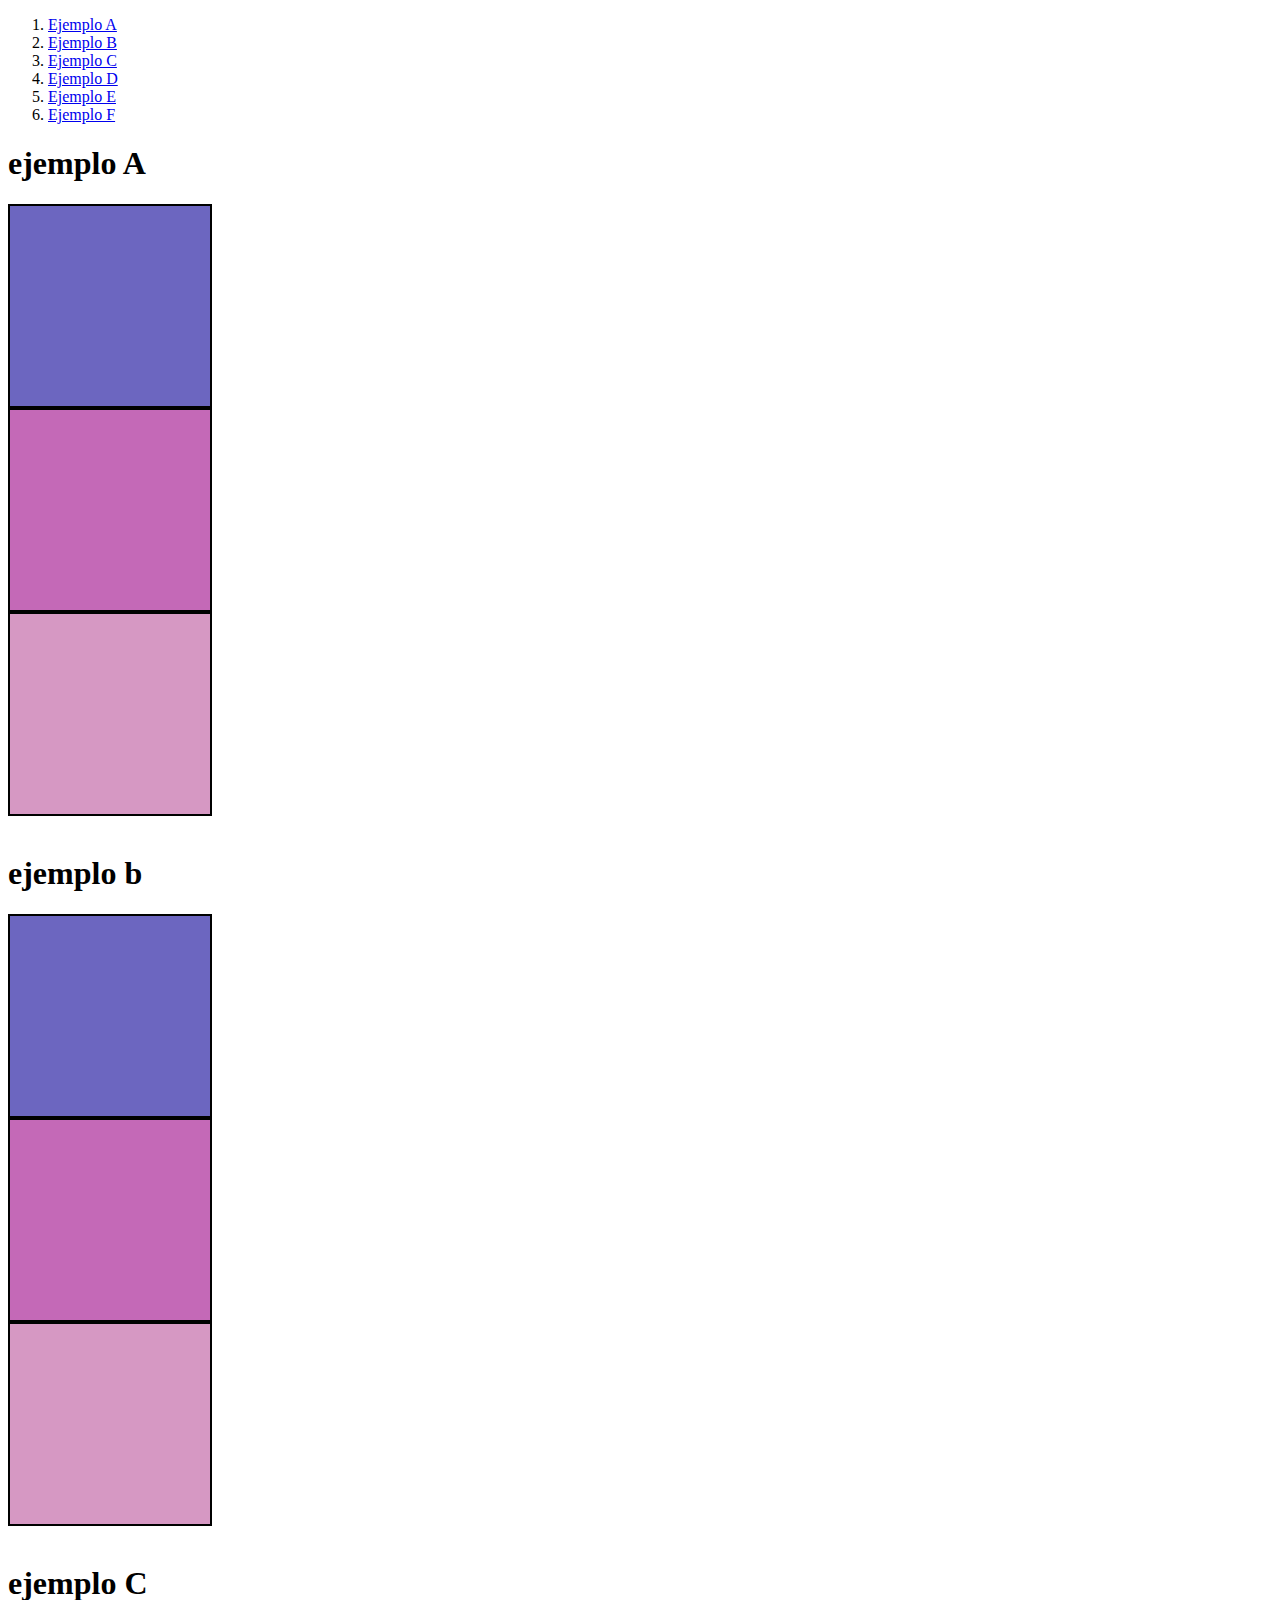
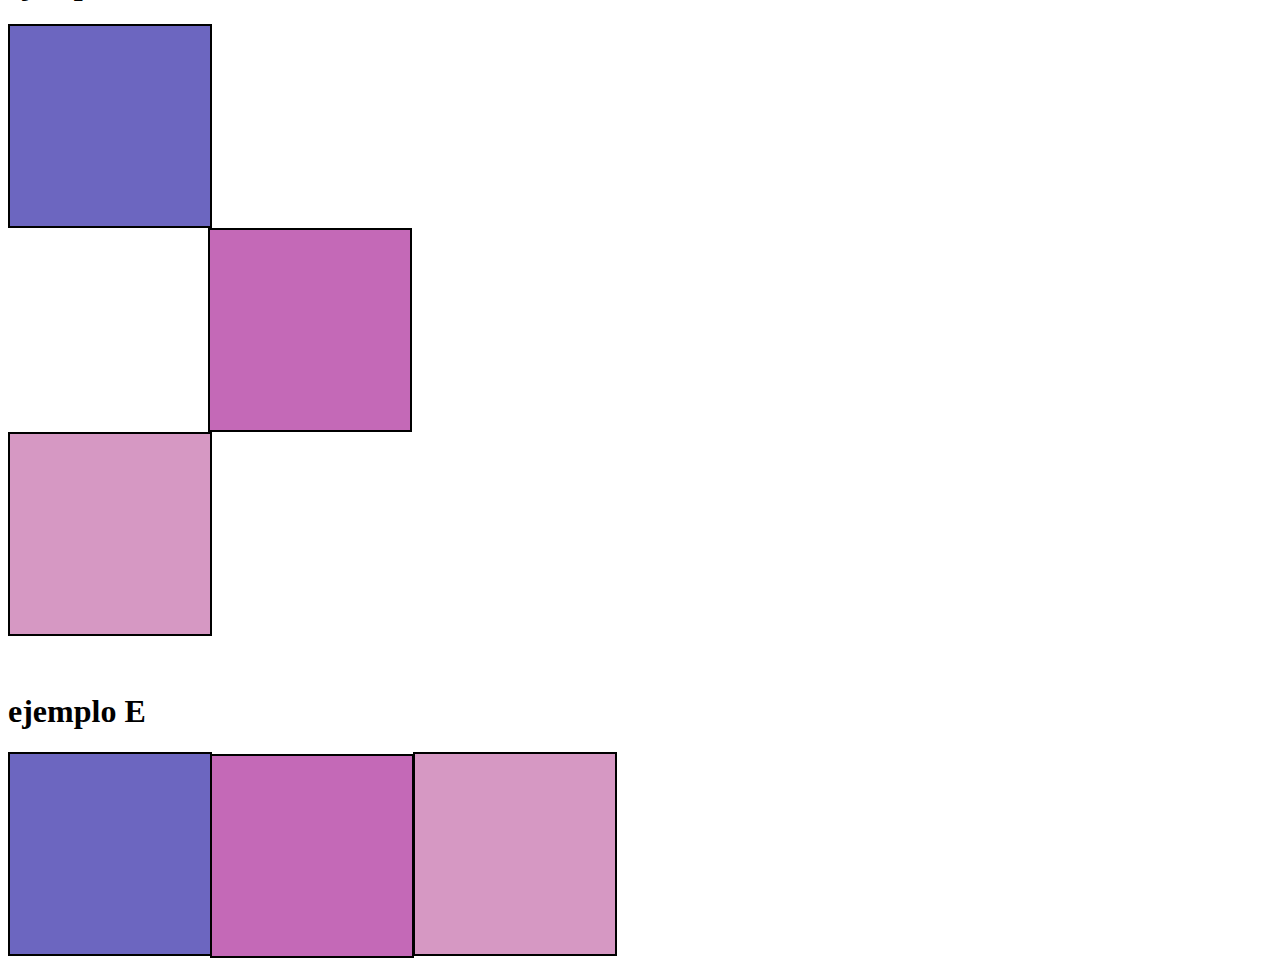
<file: index.html>
<!DOCTYPE html>
<html lang="en">
<head>
    <meta charset="UTF-8">
    <meta name="viewport" content="width=device-width, initial-scale=1.0">
    <meta http-equiv="X-UA-Compatible" content="ie=edge">
    <link href="css/main.css" rel="stylesheet">
    <title>layouts</title>
</head>
<body>

    <div>
        <ol>
            <li><a href="#ejemploA">Ejemplo A</a></li>
            <li><a href="#ejemploB">Ejemplo B</a></li>
            <li><a href="#ejemploC">Ejemplo C</a></li>
            <li><a href="views/ejercicioD.html" target="_blank">Ejemplo D</a></li>
            <li><a href="#ejemploE">Ejemplo E</a></li>
            <li><a href="views/ejercicioF.html" target="_blank">Ejemplo F</a></li>
        </ol>
    </div>
    <h1 id=ejemploA>ejemplo A</h1>
 <div class="a_uno" ></div>
 <div class="a_dos"></div>
 <div class="a_tres"></div>
 
 <br><h1 id=ejemploB> ejemplo b </h1>
   
 <div class="b_uno" ></div>
 <div class="b_dos"></div>
 <div class="b_tres"></div>

 <br><h1 id=ejemploC>ejemplo C</h1>
 <div class="c_uno" ></div>
 <div class="c_dos"></div>
 <div class="c_tres"></div>
  <br> 

  <br><h1 id=ejemploE>ejemplo E</h1>
  <div class="e_uno" ><div class="e_dos">
      </div>
    </div>
  
  <div class="e_tres"></div>

  
  

  



</body>
</html>
</file>
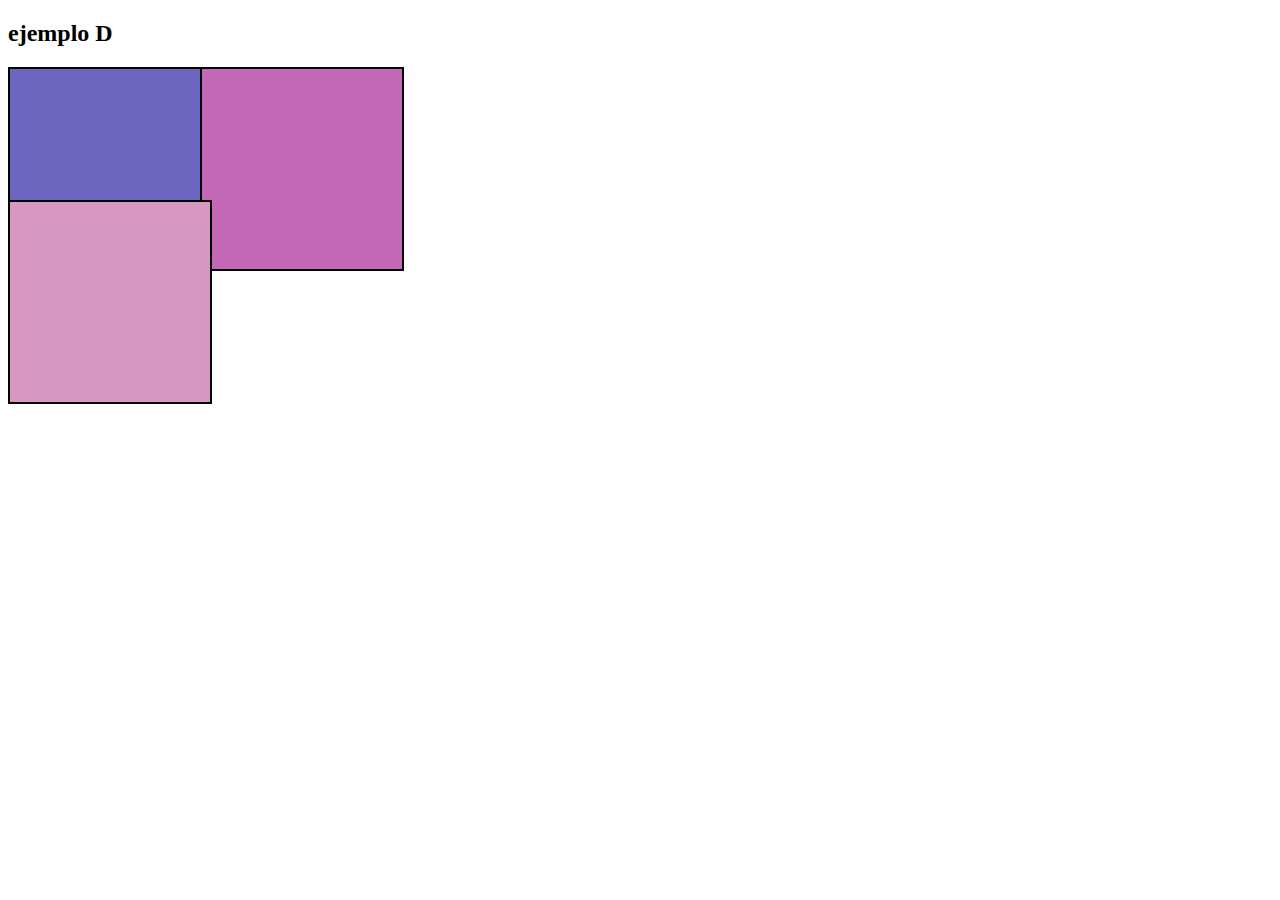
<file: views/ejercicioD.html>
<!DOCTYPE html>
<html lang="en">
<head>
    <meta charset="UTF-8">
    <meta name="viewport" content="width=device-width, initial-scale=1.0">
    <meta http-equiv="X-UA-Compatible" content="ie=edge">
    <link href="../css/main.css" rel="stylesheet">
    <title>Document</title>
</head>
<body>
   
        <h2 id=ejemploD> ejemplo D </h2>
    <div class="d_uno"></div>
    <div class="d_dos"></div>
    <div class="d_tres"></div>
    
</body>
</html>
</file>
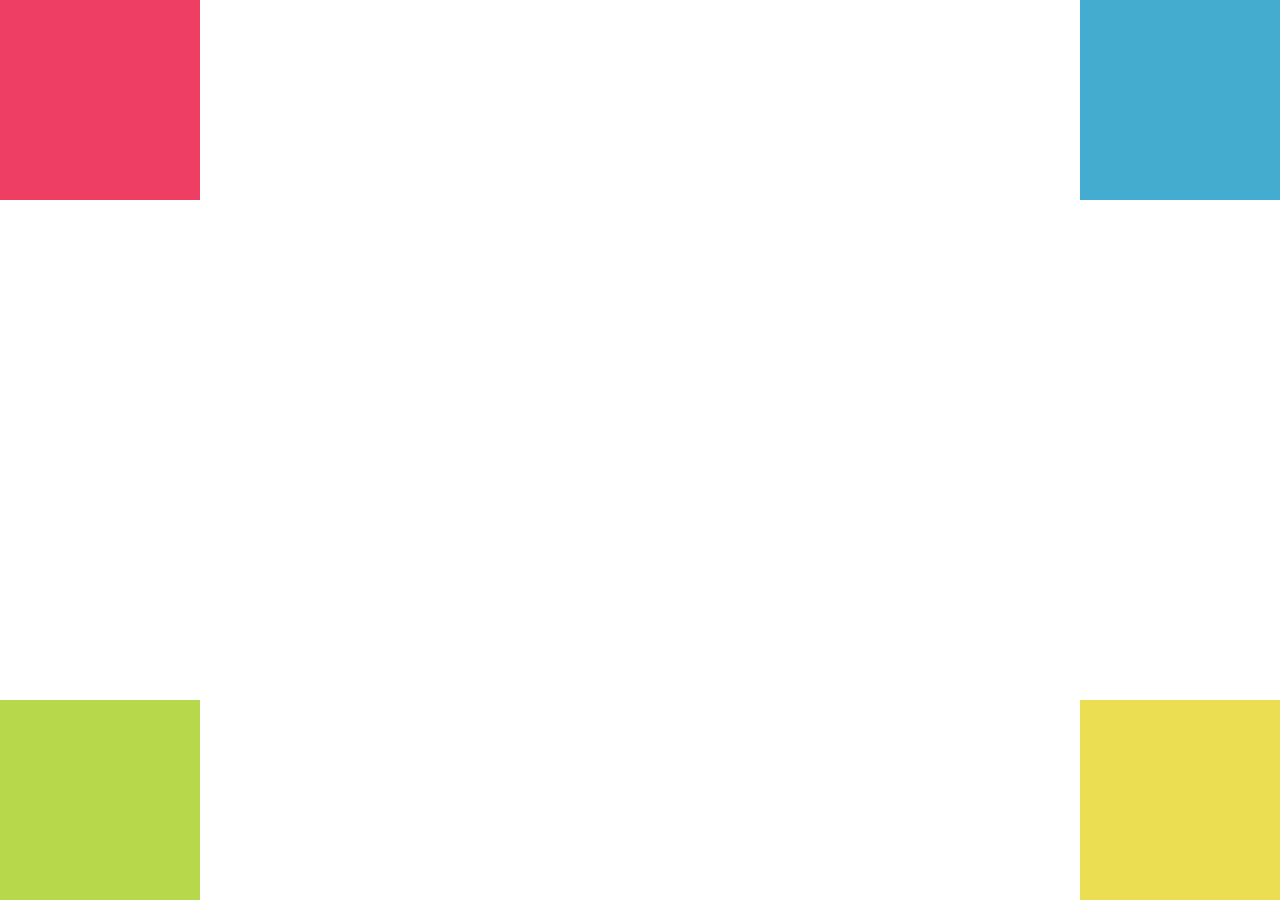
<file: views/ejercicioF.html>
<!DOCTYPE html>
<html lang="en">
<head>
    <meta charset="UTF-8">
    <meta name="viewport" content="width=device-width, initial-scale=1.0">
    <meta http-equiv="X-UA-Compatible" content="ie=edge">
    <link href="../css/main.css" rel="stylesheet">
    <title>Document</title>
</head>
<body>
   
        <h1 id=ejemploF>ejemplo F</h1>
        <div class="f_uno" ></div>
        <div class="f_dos"></div>
        <div class="f_tres"></div>
        <div class="f_cuatro"></div> 
</body>
</html>
</file>
<file: css/main.css>
.a_uno, 
.a_dos, 
.a_tres
 { 
	position: static;
	width: 200px;
	height: 200px;
	border:solid black 2px;
	
}
.a_uno, 
.b_uno, 
.c_uno, 
.d_uno,
.e_uno,
.f_uno { 
	
	
	background: rgba(79, 72, 180, 0.836);
}
.a_dos, 
.b_dos, 
.c_dos, 
.d_dos,
.e_dos,
.f_dos 
 { 
	
	
	
	background: #c469b7;
}
.a_tres, 
.b_tres, 
.c_tres, 
.d_tres,
.e_tres,
.f_tres,
.f_cuatro  { 


	
	background: #d698c3;
}


.b_uno, 
.b_dos, 
.b_tres { 
	position: relative;
	width: 200px;
	height: 200px;
	border: solid 2px black;
	
}


.c_uno, 
.c_dos, 
.c_tres { 
	position: relative;
	width: 200px;
	height: 200px;
	border:solid black 2px;
	
}
.c_dos{
	left:200px;
}


.d_uno,
.d_dos,
.d_tres{
	margin: 0px;
	padding: 0px;
 position: absolute;
 width: 200px;
 height: 200px;
 border: solid black 2px;
}

.d_dos{

	left:200px;
}

.d_tres{
	top:200px;
}

.e_uno,
.e_dos,
.e_tres{
	margin: 0px;
	padding: 0px;
 position: absolute;
 width: 200px;
 height: 200px;
 border: solid black 2px;
}
.e_dos{
 left:200px;	
}
.e_tres{

	left:413px;
}

#ejemploF{
	left:600px;
	font:black;
}
.f_uno{ 
	position: absolute;
	top: 0;
	left: 0;
	width: 200px;
	height: 200px;
	background: #ee3e64;
}
.f_dos { 
	position: absolute;
	top: 0;
	right: 0;
	width: 200px;
	height: 200px;
	background: #44accf;
}
.f_tres { 
	position: absolute;
	bottom: 0;
	left: 0;
	width: 200px;
	height: 200px;
	background: #b7d84b;
}
.f_cuatro { 
	position: absolute;
	bottom: 0;
	right: 0;
	width: 200px;
	height: 200px;
	background: #ebde52;
}
</file>
